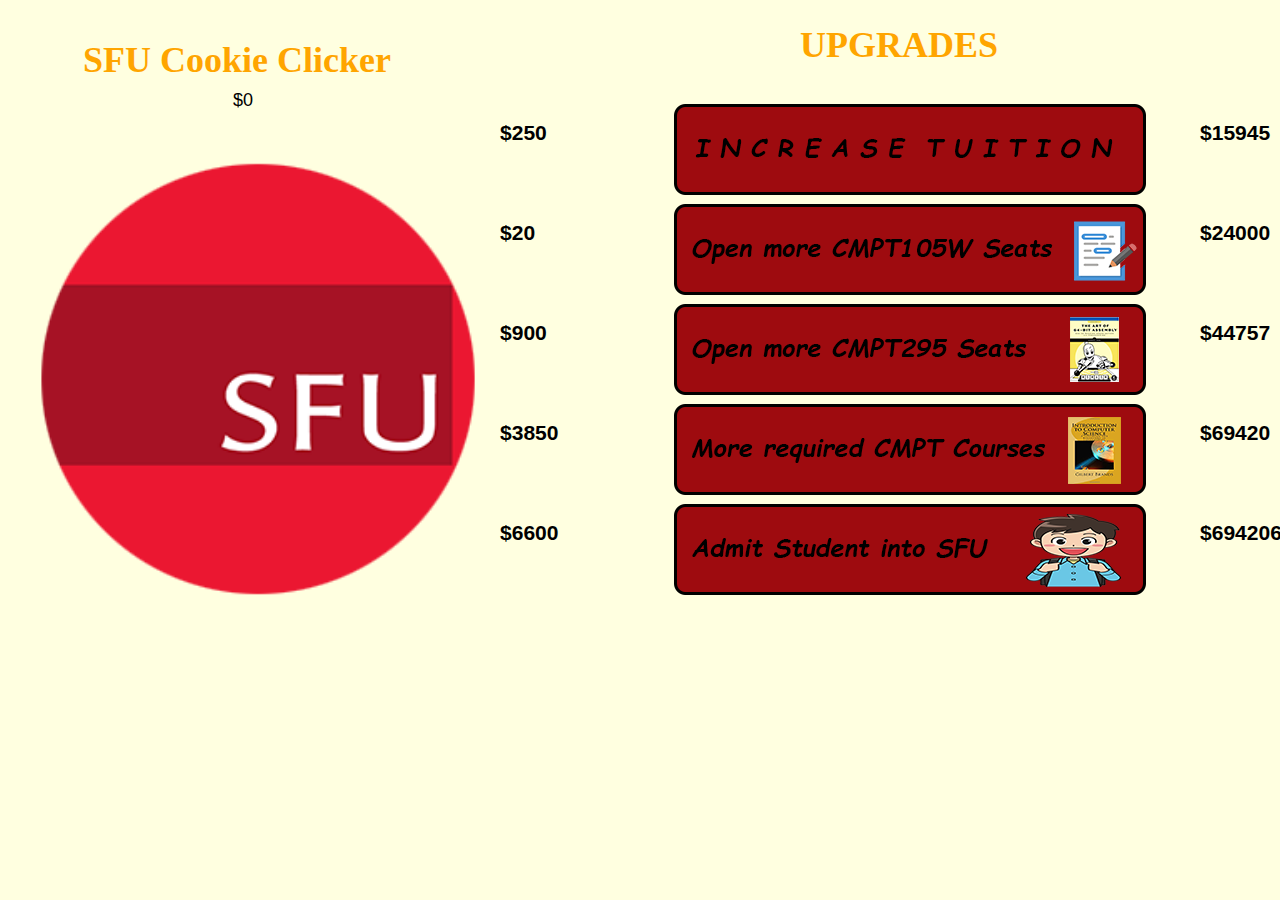
<file: index.html>
<!DOCTYPE html>
<html>

<head>
    <link rel="stylesheet" href="style.css">
    <meta charset="utf-8" />
    <title>SFU Cookie Clicker</title>

</head>

<body onload="showcost()">
    <div class="sfu">
        <h1 style="font-family:verdana"> SFU Cookie Clicker </h1>
    </div>


    <div class="a">
        <p id="money">$0</p>
    </div>




    <img src="images/SFUBUTTON.png" id="cookie" class="button">

    <div class="upgrades">
        <h1 style="font-family:verdana" text-indent>UPGRADES</p>
    </div>


    <div class="tuitionStyle">
        <img src="images/TuitionButton.png" id="tuition">
    </div>
    <div class="tuitionCounter">
        <h3 id="0"></h3>
    </div>


    <div class="essayStyle">
        <img src="images/EssayButton.png" id="upgrd_CMPT105W">
    </div>

    <div class="essayCounter">
        <h3 id="1"></h3>
    </div>

    <div class="assemblyStyle">
        <img src="images/AssemblyButton.png" id="upgrd_CMPT295">
    </div>
    <div class="assemblyCounter">
        <h3 id="2"></h3>
    </div>

    <div class="textbookStyle">
        <img src="images/TextbookButton.png" id="upgrd_CMPTCourses">
    </div>
    <div class="textbookCounter">
        <h3 id="3"></h3>
    </div>
    <div class="studentStyle">
        <img src="images/StudentButton.png" id="upgrd_Student">
    </div>
    <div class="studentCounter">
        <h3 id="4"></h3>
    </div>

    <div class="instructorStyle">
        <img src="images/InstructorButton.png" id="upgrd_Instructor">
    </div>
    <div class="instructorCounter">
        <h3 id="5"></h3>
    </div>

    <div class="failStyle">
        <img src="images/StudentButton.png" id="upgrd_LowerCurve">
    </div>
    <div class="failCounter">
        <h3 id="6"></h3>
    </div>

    <div class="campusStyle">
        <img src="images/StudentButton.png" id="upgrd_NewCampus">
    </div>
    <div class="campusCounter">
        <h3 id="7"></h3>
    </div>

    <div class="destroyStyle">
        <img src="images/StudentButton.png" id="upgrd_DestroyUni">
    </div>
    <div class="destroyCounter">
        <h3 id="8"></h3>
    </div>

    <div class="onlySFUStyle">
        <img src="images/StudentButton.png" id="upgrd_onlySFU">
    </div>
    <div class="onlySFUCounter">
        <h3 id="9"></h3>
    </div>





    <script type="text/javascript" src="main.js"></script>
</body>

</html>
</file>
<file: style.css>
.vl {
    border-left: 3px solid black;
    height: 800px;
    position: absolute;
    left: 30%;
    margin-left: -3px;
    top: 0;
}

body {
    background: lightyellow;
    font: 18px Arial, sans-serif;
}

div.sfu {
    position: relative;
    top: 15px;
    left: 75px;
    color: orange;
}

h2 {
    color: orange;
    text-indent: 750px;
}

.button {
    width: 500px;
    height: 500px;
}

div.a {
    text-indent: 225px;
}

div.upgrades {
    color: orange;
    position: absolute;
    top: 0px;
    left: 800px;
}

div.c {
    text-indent: 30%;
}

div.tuitionStyle {
    position: absolute;
    top: 100px;
    left: 660px;
}

div.essayStyle {
    position: absolute;
    top: 200px;
    left: 660px;
}

div.assemblyStyle {
    position: absolute;
    top: 300px;
    left: 660px;
}

div.textbookStyle {
    position: absolute;
    top: 400px;
    left: 660px;
}

div.studentStyle {
    position: absolute;
    top: 500px;
    left: 660px;
}

div.instructorStyle {
    position: absolute;
    top: 100px;
    left: 1360px;
}

div.failStyle {
    position: absolute;
    top: 200px;
    left: 1360px;
}

div.campusStyle {
    position: absolute;
    top: 300px;
    left: 1360px;
}

div.destroyStyle {
    position: absolute;
    top: 400px;
    left: 1360px;
}

div.onlySFUStyle {
    position: absolute;
    top: 500px;
    left: 1360px;
}

div.tuitionCounter {
    position: absolute;
    top: 100px;
    left: 500px;
}

div.essayCounter {
    position: absolute;
    top: 200px;
    left: 500px;
}

div.assemblyCounter {
    position: absolute;
    top: 300px;
    left: 500px;
}

div.textbookCounter {
    position: absolute;
    top: 400px;
    left: 500px;
}

div.studentCounter {
    position: absolute;
    top: 500px;
    left: 500px;
}

div.instructorCounter {
    position: absolute;
    top: 100px;
    left: 1200px;
}

div.failCounter {
    position: absolute;
    top: 200px;
    left: 1200px;
}

div.campusCounter {
    position: absolute;
    top: 300px;
    left: 1200px;
}

div.destroyCounter {
    position: absolute;
    top: 400px;
    left: 1200px;
}

div.onlySFUCounter {
    position: absolute;
    top: 500px;
    left: 1200px;
}
</file>
